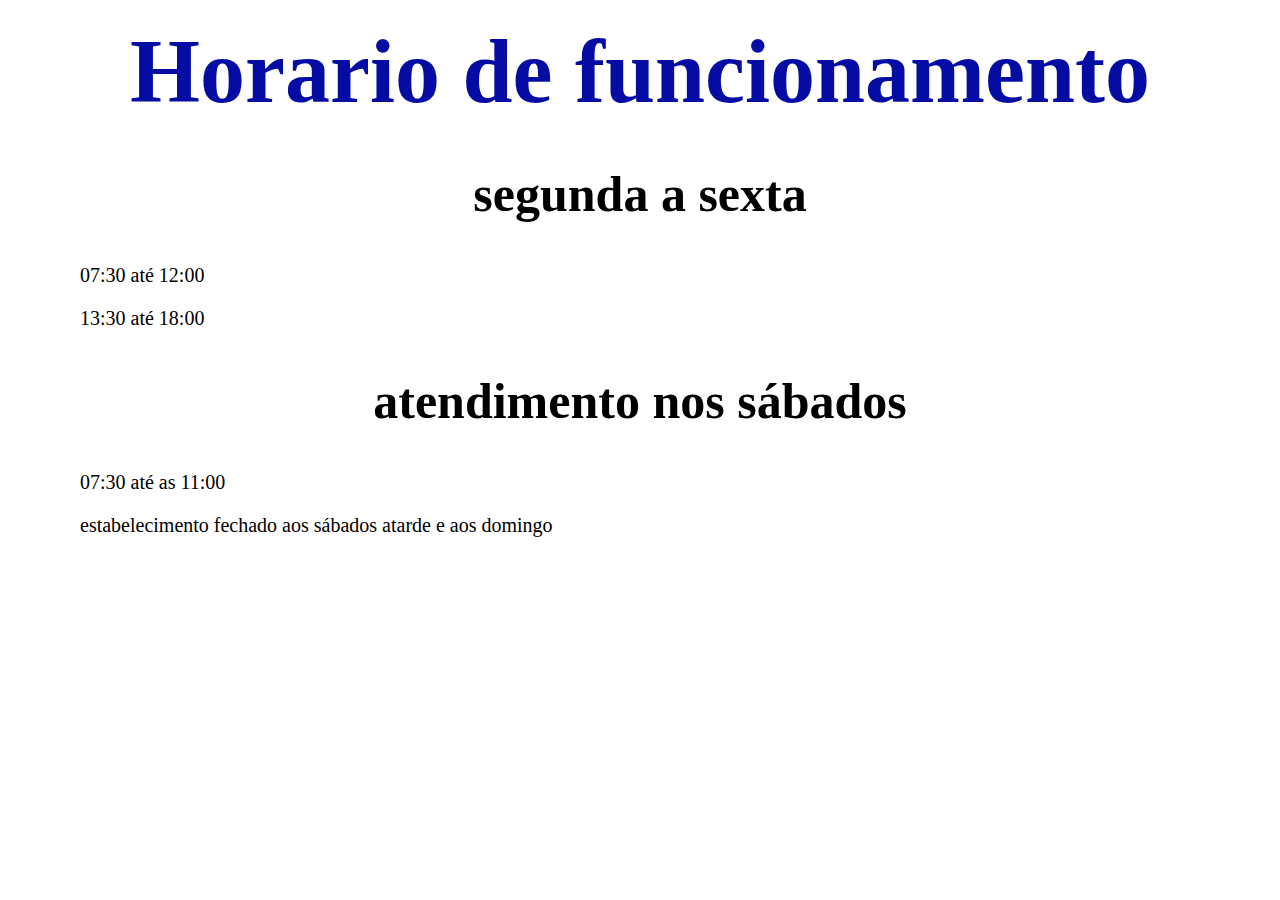
<file: 03_horariofuncionamento.html>
<!doctype html>
<html>

    <head>
    <meta charset="UTF-8">
    <meta name="description" content="Dino Informatica - Manutenção de computadores, redes e suporte técnico.">
    <title>Dino Informatica e papelaria</title>
    <link rel="stylesheet" href="03_dino.css">
    </head>

<body>
<h1>Horario de funcionamento</h1>
<h2 class="segundasexta">segunda a sexta</h2>
<p>07:30 até 12:00 </p>
<p>13:30 até 18:00</p>
<h2 class="segundasexta">atendimento nos sábados</h2>
<p>07:30 até as 11:00</p>
<p>estabelecimento fechado aos sábados atarde e aos domingo </p>
</body>
</html>
</file>
<file: 03_dino.css>
body
{
    margin: 20px 80px 80px 80px ;
    font-size: 20px;
    background-color: rgba(255, 255, 255, 0.772);
    
   
}

h1
{
    text-align: center;
    font-size: 90px;
    margin-bottom: 5px;
    margin-top: 2px;
    color: #040ca3;
}

h2
{
    text-align: center;
    font-size: 50px;
}

p
{
    text-align: justify;
   
}

.comespaço
{
    text-align: justify;
    
    font-size:25px;
}

.caixaprincipal
{
    background-color: #bcb3b3;
    padding: 20px 60px 20px;
    border-radius: 40px;
    color:#040ca3;

    display: flex;
    border-color: #040ca3;
    border-style: solid ;
    border-width: 3px;
}

.titulo
{
    margin: 10px;
    font-size:60px;
   
}

.textoserviços
{
margin: 0px;
font-size: 25px;
}

.primeiraimagem
{
    width: 700px;
    height: 600px;
    margin-top: 30px ;
    align-items: center;
    margin-left: 10px;
    border-radius: 40px;
    border-color:  #040ca3;
    border-style: solid;
    border-width: 3px;
}

.logodino
{
    width: 300px;
    height: 250px;
    margin-right: 30px;
}

.tituloinformatica
{
    display: flex;
    align-items: center;
}

.primeirorisco
{
    border: 2px solid #040ca3;
    margin-top:26px;
    margin-bottom:20px;
}

.blocodemenu
{
    text-align: left;
    font-variant: small-caps;
    
   
}
a{
    color:#ea0000;
    text-decoration: none;
}
.inicio{
    margin-right: 10px ;
    font-size: 30px;
    border: 2px solid #040ca3;
    padding : 2px 17px 8px;
    border-radius: 30px;
    background-color: rgba(0, 0, 255, 0.222);
    
}
a:visited{
    color: #ff0cd2;
}
a:hover{
    color:black;
}

.instagram{
    margin-left: 20px ;
    font-size: 30px;
    border: 2px solid #040ca3;
     padding : 2px 17px 8px;
    border-radius: 30px;
    background-color: rgba(0, 0, 255, 0.222);
}
.localização{
    margin-left: 10px ;
    font-size: 30px;
    border: 2px solid #040ca3;
     padding : 2px 17px 8px;
    border-radius: 30px;
    background-color: rgba(0, 0, 255, 0.222);
}
.contatos{
    display:flex;
    margin-left: 250px;
    font-size: 20px;

}
.contato{
margin-right: 100px;

}

.email{
    margin-left: 15px;
    

}   
.logocontato{
    width: 90px;
    height: 90px;
}
.cabeçalho{
    display: flex;
}

.nossafachada{
    margin-top: 10px;
    margin-bottom: 24px;
}

hr{
   
    border-color:#040ca3;
    border-style:solid ;
    border-width:1px ;
}
</file>
